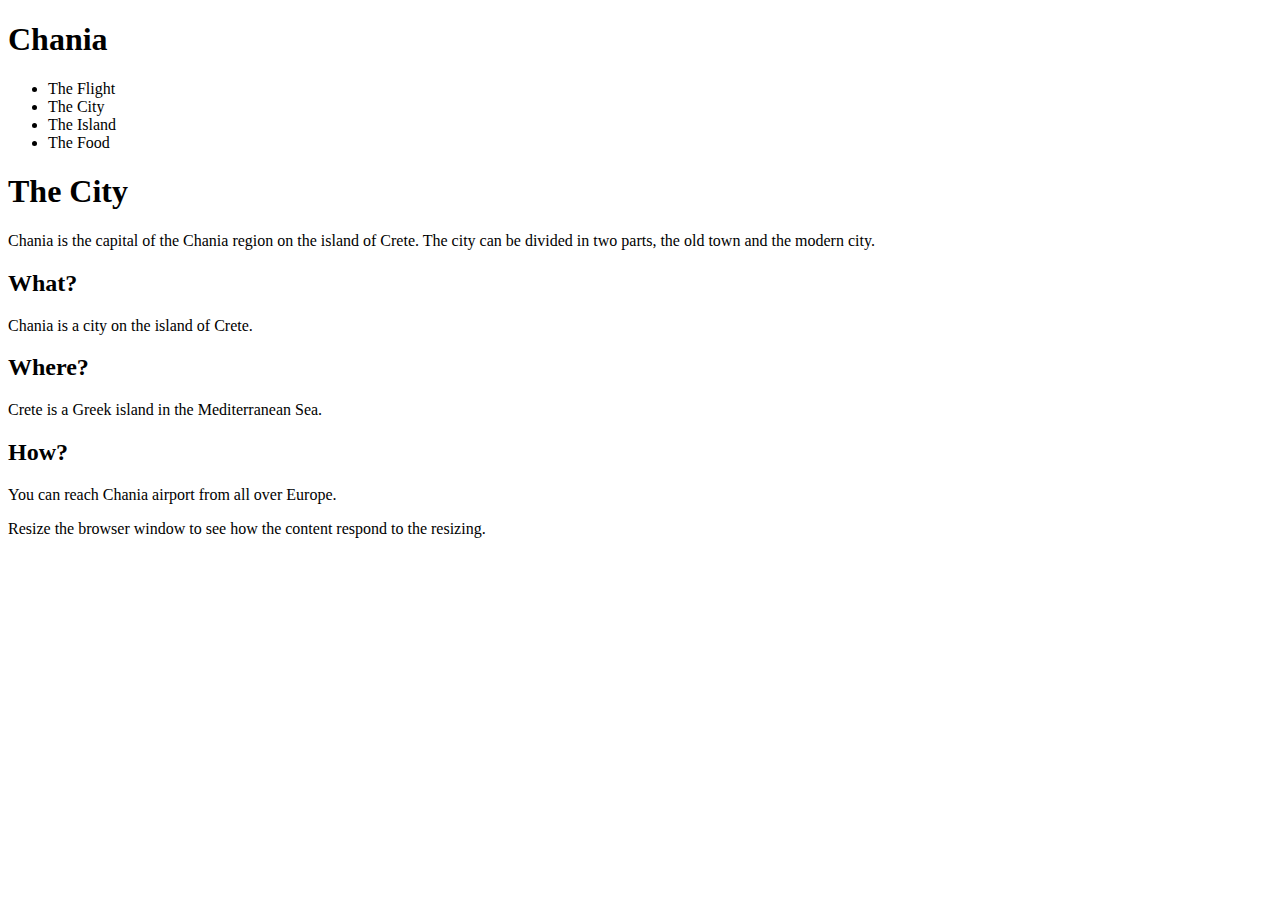
<file: index.html>
<!DOCTYPE html>
<html>
    <head>
        <title>About Me</title>
        <meta name="viewport" content="width=device-width, initial-scale=1.0">
        <link rel="stylesheet" type="text/css" href="style.css">
    </head>
    <body>
        <div class="header">
            <h1>Chania</h1>
          </div>
          
          <div class="row">
            <div class="col-3 menu">
              <ul>
                <li>The Flight</li>
                <li>The City</li>
                <li>The Island</li>
                <li>The Food</li>
              </ul>
            </div>
          
            <div class="col-6">
              <h1>The City</h1>
              <p>Chania is the capital of the Chania region on the island of Crete. The city can be divided in two parts, the old town and the modern city.</p>
            </div>
          
            <div class="col-3 right">
              <div class="aside">
                <h2>What?</h2>
                <p>Chania is a city on the island of Crete.</p>
                <h2>Where?</h2>
                <p>Crete is a Greek island in the Mediterranean Sea.</p>
                <h2>How?</h2>
                <p>You can reach Chania airport from all over Europe.</p>
              </div>
            </div>
          </div>
          
          <div class="footer">
            <p>Resize the browser window to see how the content respond to the resizing.</p>
          </div>
          
        <script src="js.js"></script>
    </body>
</html>
</file>
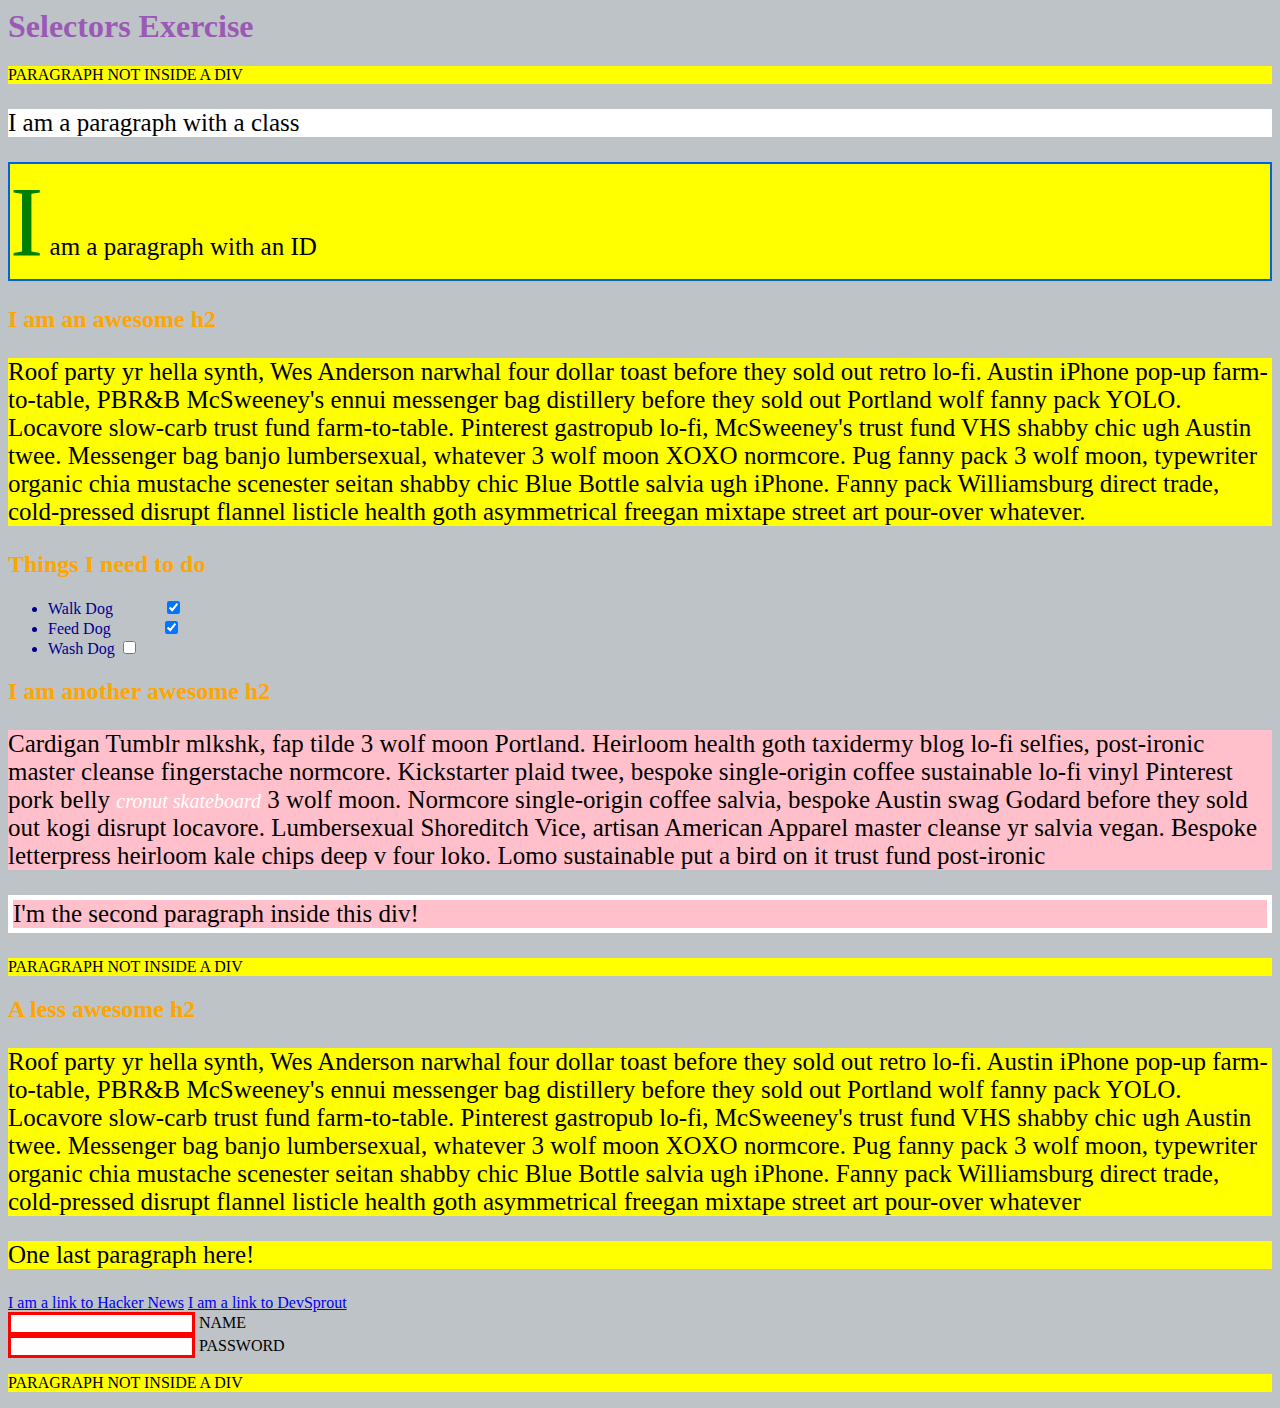
<file: excersises/09_Selector_Exercise_Starter/09_Selector_Exercise_Starter/selectorsExercise.html>
<html>
<head>
  <meta charset="UTF-8">
  <title>Selectors Exercise</title>
  <link rel="stylesheet" type="text/css" href="selectors.css">
</head>
<body>
  <h1>Selectors Exercise</h1>

<p>PARAGRAPH NOT INSIDE A DIV</p>

<div>
  <p class="hello">I am a paragraph with a class</p>
  <p id="special">I am a paragraph with an ID</p>

  <h2>I am an awesome h2</h2>
  
  
  <p>Roof party yr hella synth, Wes Anderson narwhal four dollar toast before they sold out retro lo-fi. Austin iPhone pop-up farm-to-table, PBR&B McSweeney's ennui messenger bag distillery before they sold out Portland wolf fanny pack YOLO. Locavore slow-carb trust fund farm-to-table. Pinterest gastropub lo-fi, McSweeney's trust fund VHS shabby chic ugh Austin twee. Messenger bag banjo lumbersexual, whatever 3 wolf moon XOXO normcore. Pug fanny pack 3 wolf moon, typewriter organic chia mustache scenester seitan shabby chic Blue Bottle salvia ugh iPhone. Fanny pack Williamsburg direct trade, cold-pressed disrupt flannel listicle health goth asymmetrical freegan mixtape street art pour-over whatever.</p>

</div>

<div>
  <h2>Things I need to do</h2>

  <ul>
    <li>Walk Dog <input type="checkbox" checked> </li>
    <li>Feed Dog <input type="checkbox" checked> </li>
    <li>Wash Dog <input type="checkbox"></li>
  </ul>
</div>

<div>
  <h2>I am another awesome h2</h2>

  <p>Cardigan Tumblr mlkshk, fap tilde 3 wolf moon Portland. Heirloom health goth taxidermy blog lo-fi selfies, post-ironic master cleanse fingerstache normcore. Kickstarter plaid twee, bespoke single-origin coffee sustainable lo-fi vinyl Pinterest pork belly <em>cronut skateboard</em> 3 wolf moon. Normcore single-origin coffee salvia, bespoke Austin swag Godard before they sold out kogi disrupt locavore. Lumbersexual Shoreditch Vice, artisan American Apparel master cleanse yr salvia vegan. Bespoke letterpress heirloom kale chips deep v four loko. Lomo sustainable put a bird on it trust fund post-ironic</p>

  <p>I'm the second paragraph inside this div!</p>
</div>

<p>PARAGRAPH NOT INSIDE A DIV</p>


<div>
  <h2>A less awesome h2</h2>

  <p>Roof party yr hella synth, Wes Anderson narwhal four dollar toast before they sold out retro lo-fi. Austin iPhone pop-up farm-to-table, PBR&B McSweeney's ennui messenger bag distillery before they sold out Portland wolf fanny pack YOLO. Locavore slow-carb trust fund farm-to-table. Pinterest gastropub lo-fi, McSweeney's trust fund VHS shabby chic ugh Austin twee. Messenger bag banjo lumbersexual, whatever 3 wolf moon XOXO normcore. Pug fanny pack 3 wolf moon, typewriter organic chia mustache scenester seitan shabby chic Blue Bottle salvia ugh iPhone. Fanny pack Williamsburg direct trade, cold-pressed disrupt flannel listicle health goth asymmetrical freegan mixtape street art pour-over whatever</p>

  <p>One last paragraph here!</p>

  <a href="https://news.ycombinator.com/">I am a link to Hacker News</a>
  <a href="https://www.devsprout.io">I am a link to DevSprout</a>
  <br>

  <input type="text" name="name" /><label> Name</label><br/>
  <input type="password" name="password" /><label> Password</label><br/>

</div>

<p>PARAGRAPH NOT INSIDE A DIV</p>

</body>
</html>
</file>
<file: style.css>
* {
    box-sizing: border-box;
  }
</file>
<file: excersises/09_Selector_Exercise_Starter/09_Selector_Exercise_Starter/selectors.css>
/* Style the HTML elements according to the following instructions. 
DO NOT ALTER THE EXISTING HTML TO DO THIS.  WRITE ONLY CSS!*/

body {
    background-color: #bdc3c7;
}

h1 {
    color:#9b59b6;
}

h2 {
    color: orange;
}
li {
    color: #00008c;
}

p {
    background-color: yellow;
}

input {
    border: 3px solid red;
}

.hello {
    background-color: white;
}

#special {
    border: 2px solid rgb(0,99,220);
}

div  p {
    font-size: 25px;
}

input [attribute="text"] {
    background-color:gray;
}

div:nth-of-type(3) p {
    background-color: pink;
}

div:nth-of-type(3) p:nth-of-type(2) {
    border: 5px solid white;
}

div:nth-of-type(3) em {
    font-size: 20px;
    color: white;
}


input:checked {
    margin-left: 50px;
}
label{
    text-transform: uppercase;
}

#special::first-letter {
    color:green;
    font-size: 100px;
}

h1:hover {
    color: rgb(0,99,220)
}

a:visited {
    color: gray;
}

/*Make the <a> element's that have been visited gray */
</file>
